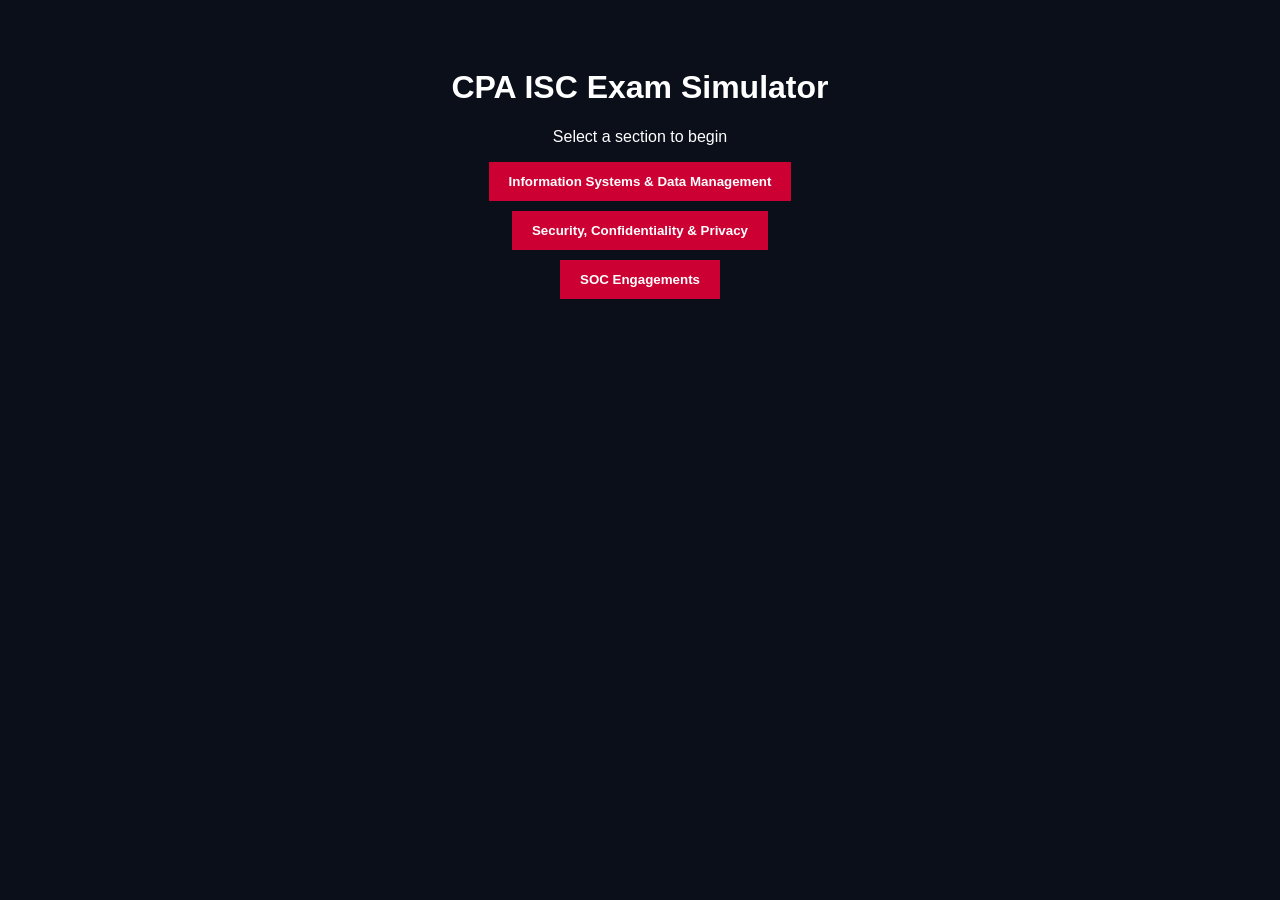
<file: CPAISC/index.html>
<!DOCTYPE html>
<html lang="en">
<head>
<meta charset="UTF-8">
<meta name="viewport" content="width=device-width, initial-scale=1.0">
<title>CPA ISC Simulator</title>
<link rel="stylesheet" href="style.css">
</head>

<body>

<div class="container">

    <!-- SECTION SELECT -->
    <div id="sectionScreen" class="screen">
        <h1>CPA ISC Exam Simulator</h1>
        <p>Select a section to begin</p>

        <button onclick="startSection('ISDM')">Information Systems & Data Management</button>
        <button onclick="startSection('SEC')">Security, Confidentiality & Privacy</button>
        <button onclick="startSection('SOC')">SOC Engagements</button>
    </div>

    <!-- QUIZ -->
    <div id="quizScreen" class="screen hidden">

        <div class="top-bar">
            <span id="progressText"></span>
            <span id="difficultyText"></span>
        </div>

        <div class="progress-bar">
            <div id="progressFill"></div>
        </div>

        <h2 id="questionText"></h2>

        <div id="answers"></div>

        <button id="submitBtn" onclick="submitAnswer()">Submit</button>
        <button id="nextBtn" class="hidden" onclick="nextQuestion()">Next</button>

        <div id="feedback"></div>

    </div>

    <!-- RESULTS -->
    <div id="resultsScreen" class="screen hidden">
        <h2>Exam Complete</h2>

        <h1 id="scorePercent"></h1>

        <div id="categoryBreakdown"></div>

        <button onclick="location.reload()">Restart</button>
    </div>

</div>

<script src="script.js"></script>
</body>
</html>
</file>
<file: CPAISC/style.css>
body {
    font-family: Arial;
    background: #0a0f1a;
    color: white;
    text-align: center;
    padding: 40px;
}

.screen {
    max-width: 700px;
    margin: auto;
}

.hidden {
    display: none;
}

button {
    display: block;
    margin: 10px auto;
    padding: 12px 20px;
    border: none;
    background: #cc0033;
    color: white;
    font-weight: bold;
    cursor: pointer;
}

button:hover {
    background: #990026;
}

.progress-bar {
    width: 100%;
    height: 10px;
    background: #222;
    margin: 20px 0;
}

#progressFill {
    height: 100%;
    width: 0%;
    background: #cc0033;
}

.answer {
    border: 1px solid #444;
    padding: 12px;
    margin: 10px 0;
    cursor: pointer;
}

.answer:hover {
    border-color: red;
}

.correct {
    background: green;
}

.incorrect {
    background: darkred;
}
</file>
